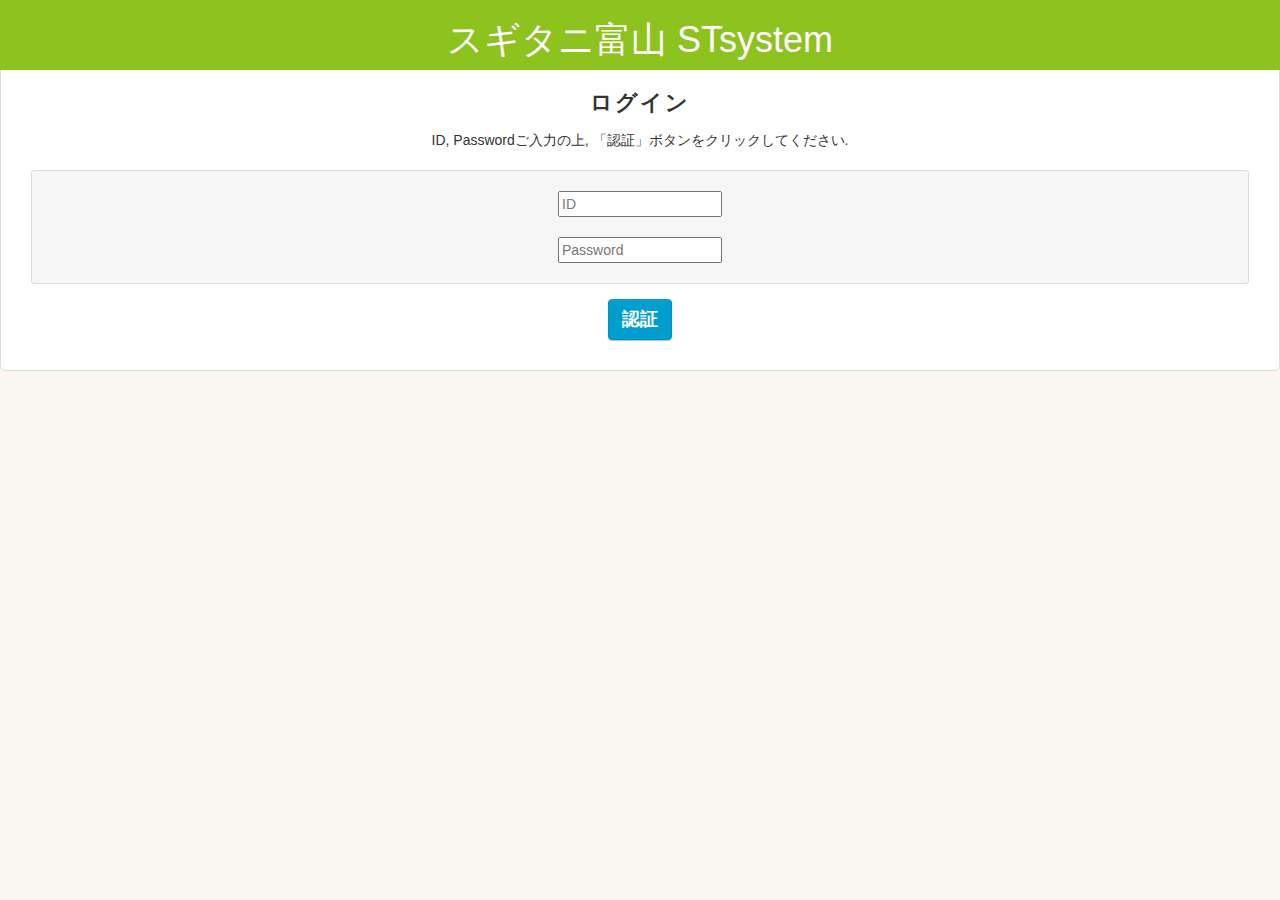
<file: index.html>
<!DOCTYPE html>
<html lang="ja">

<head>
    <meta charset="UTF-8">
    <title>ログイン</title>
    <link rel="stylesheet" href="style.css">
</head>

<header>
    <center>
        <h1>スギタニ富山 STsystem</h1>
    </center>
</header>
<style>
    header {
        position: fixed;
        color: white;
        width: 100%;
        height: 70px;
        background-color: #8dc21f;
    }
</style>

<br>
<br>
<br>

<body>
    <div>
        <!--フォーム-->
        <form name="login_form">
            <center>
                <h1 class="contact-title">ログイン</h1>
                <p>ID, Passwordご入力の上, 「認証」ボタンをクリックしてください.</p>
            </center>
            <div>

                <center>
                    <div>
                        <input type="id" name="id" placeholder="ID">
                    </div>
                    <br>
                    <div>
                        <input type="password" name="pass" placeholder="Password" onchange="nextPage()">
                    </div>
                </center>

            </div>
            <button type="button" onClick="nextPage();">認証</button>
        </form>

        <!--ログイン処理-->
        <script language="JavaScript" type="text/javascript">
            function nextPage() {
                id = document.login_form.id.value
                pwd = document.login_form.pass.value;
                location.href = id + pwd + ".html";
            }
        </script>

    </div>
</body>

</html>
</file>
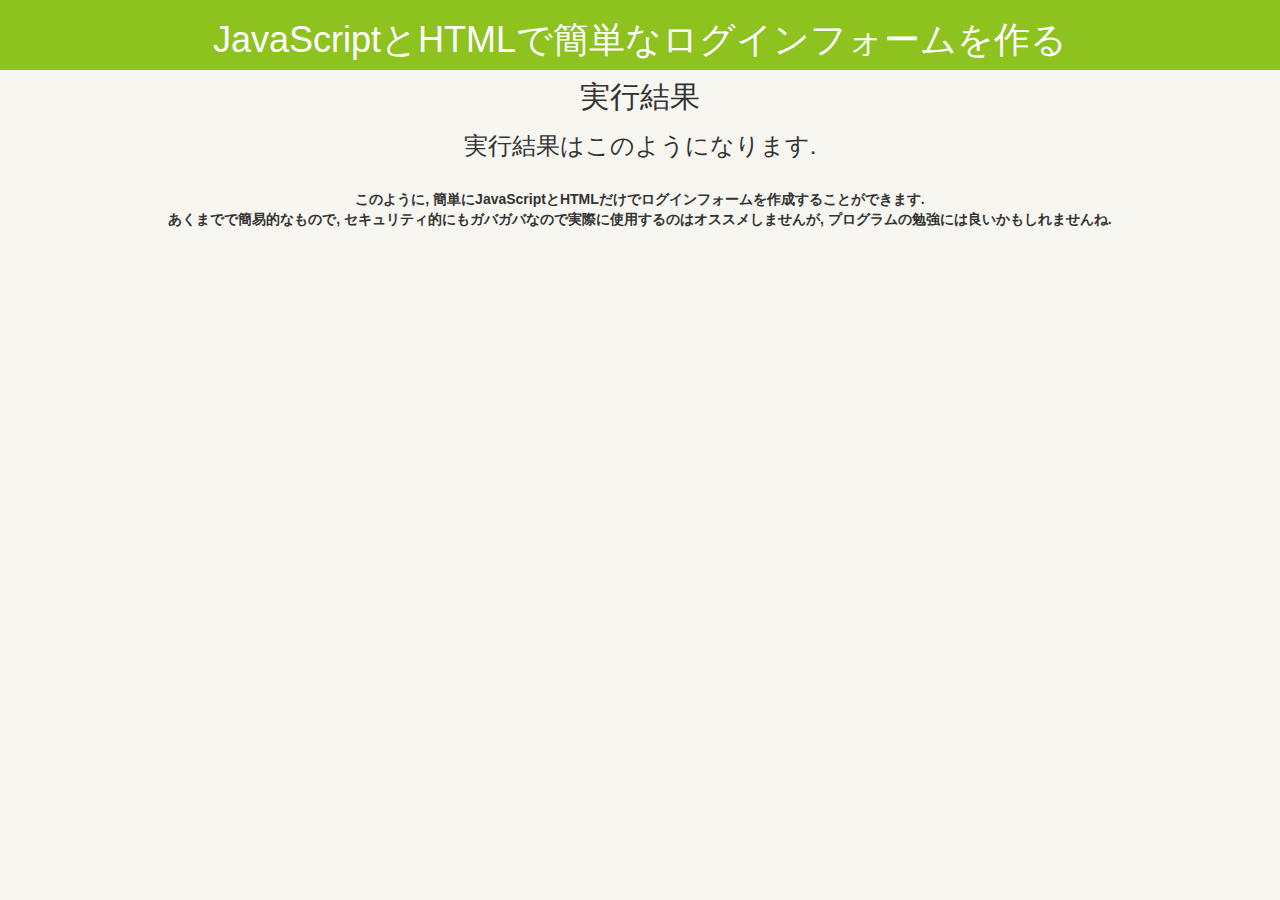
<file: stsuserakinosan.html>
<!DOCTYPE html>
<html lang="ja">

<head>
	<meta charset="UTF-8">
	<title>実行結果</title>
	<link rel="stylesheet" href="style.css">
</head>

<header>
	<center>
		<h1>JavaScriptとHTMLで簡単なログインフォームを作る</h1>
	</center>
</header>
<style>
	header {
		position: fixed;
		color: white;
		width: 100%;
		height: 70px;
		background-color: #8dc21f;
	}
</style>

<br>
<br>
<br>

<center>
	<h2>実行結果</h2>
</center>

<center>

	<h3>実行結果はこのようになります.</h3>
	<br>
	<p>
		<b>
			このように, 簡単にJavaScriptとHTMLだけでログインフォームを作成することができます.
			<br>
			あくまでで簡易的なもので, セキュリティ的にもガバガバなので実際に使用するのはオススメしませんが, プログラムの勉強には良いかもしれませんね.
		</b>
	</p>

</center>

</body>

</html>
</file>
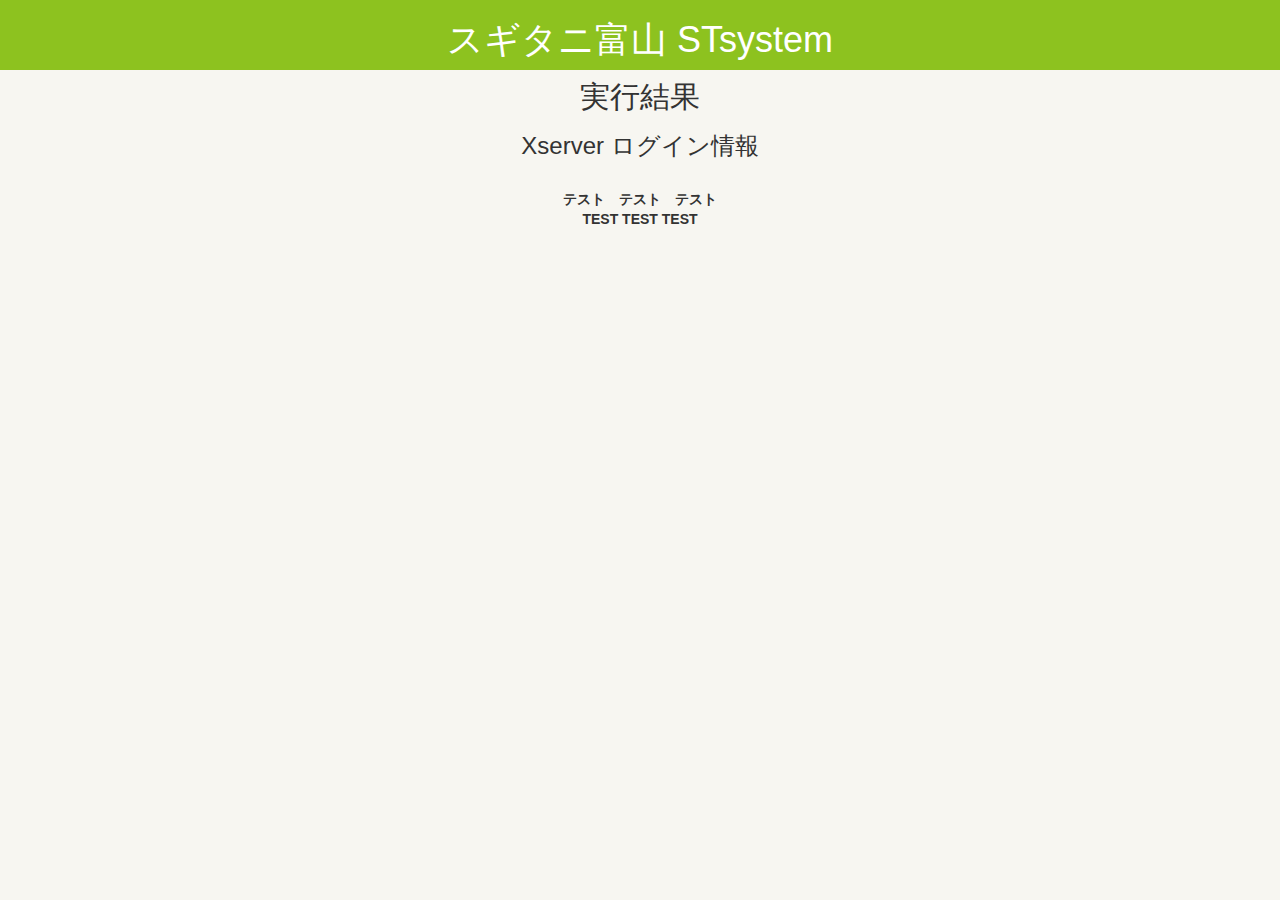
<file: stuserakinosan.html>
<!DOCTYPE html>
<html lang="ja">

<head>
	<meta charset="UTF-8">
	<title>実行結果</title>
	<link rel="stylesheet" href="style.css">
</head>

<header>
	<center>
		<h1>スギタニ富山 STsystem</h1>
	</center>
</header>
<style>
	header {
		position: fixed;
		color: white;
		width: 100%;
		height: 70px;
		background-color: #8dc21f;
	}
</style>

<br>
<br>
<br>

<center>
	<h2>実行結果</h2>
</center>

<center>

	<h3>Xserver ログイン情報</h3>
	<br>
	<p>
		<b>
			テスト　テスト　テスト
			<br>
			TEST TEST TEST
		</b>
	</p>

</center>

</body>

</html>
</file>
